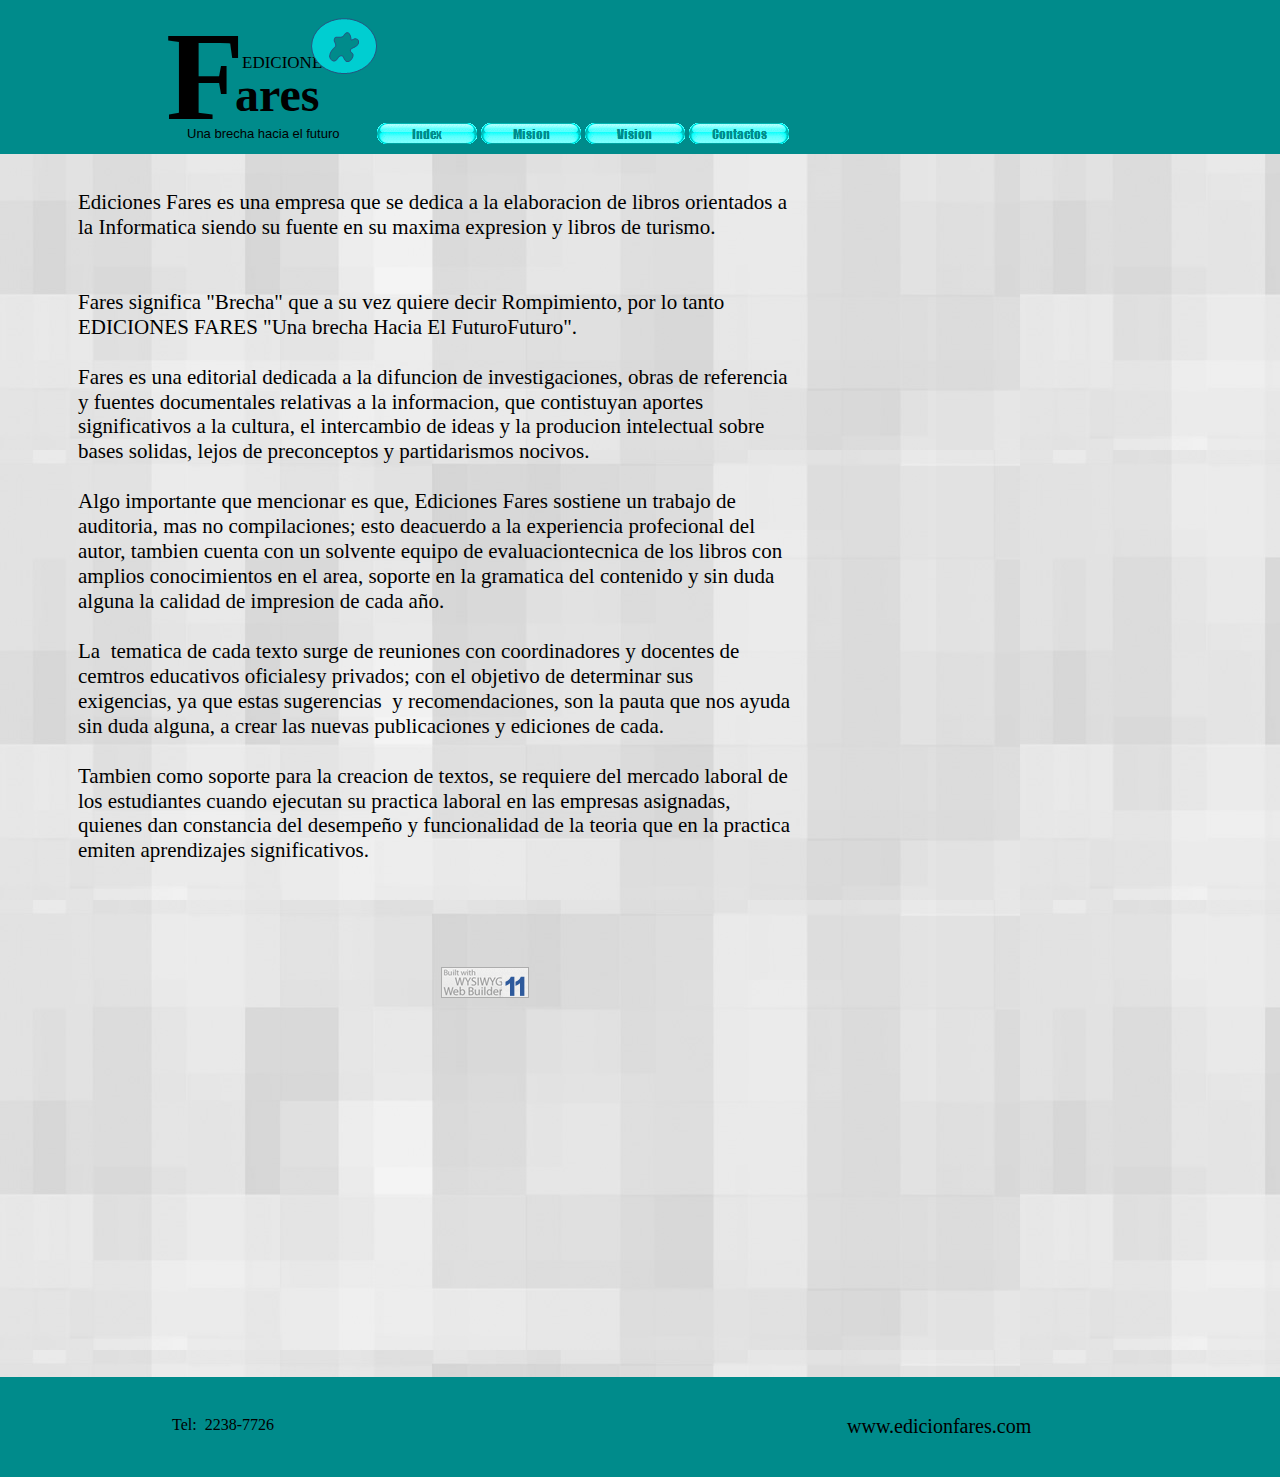
<file: index.html>
<!doctype html>
<html>
<head>
<meta charset="utf-8">
<title>Untitled Page</title>
<meta name="generator" content="WYSIWYG Web Builder 11 Trial Version - http://www.wysiwygwebbuilder.com">
<link href="sitiopaginamaestra.css" rel="stylesheet">
<link href="index.css" rel="stylesheet">
</head>
<body background="fondo-01.jpg">
<div id="PageHeader1" style="position:absolute;overflow:hidden;text-align:center;left:0px;top:0px;width:100%;height:154px;z-index:16;">
<div id="PageHeader1_Container" style="width:970px;position:relative;margin-left:auto;margin-right:auto;text-align:left;">
<div id="wb_Text3" style="position:absolute;left:11px;top:0px;width:105px;height:145px;z-index:0;text-align:left;">
<span style="color:#000000;font-family:'Times New Roman';font-size:128px;"><strong>F</strong></span></div>
<div id="wb_Text4" style="position:absolute;left:87px;top:53px;width:111px;height:21px;z-index:1;text-align:left;">
<span style="color:#000000;font-family:Impact;font-size:17px;">EDICIONES</span></div>
<div id="wb_Text5" style="position:absolute;left:80px;top:66px;width:124px;height:60px;z-index:2;text-align:left;">
<span style="color:#000000;font-family:Impact;font-size:48px;"><strong>ares</strong></span></div>
<div id="wb_Text6" style="position:absolute;left:32px;top:126px;width:190px;height:16px;z-index:3;text-align:left;">
<span style="color:#000000;font-family:Arial;font-size:13px;">Una brecha hacia el futuro</span></div>
<div id="NavigationBar1" style="position:absolute;left:222px;top:122px;width:416px;height:23px;z-index:4;">
<ul class="navbar">
<li><a href="./index.html"><img alt="" src="images/img0027_over.gif" class="hover"><span><img alt="" src="images/img0027.gif"></span></a></li>
<li><a href="./Mision.html"><img alt="" src="images/img0028_over.gif" class="hover"><span><img alt="" src="images/img0028.gif"></span></a></li>
<li><a href="./Vision.html"><img alt="" src="images/img0029_over.gif" class="hover"><span><img alt="" src="images/img0029.gif"></span></a></li>
<li><a href="./Contactos.html"><img alt="" src="images/img0030_over.gif" class="hover"><span><img alt="" src="images/img0030.gif"></span></a></li>
</ul>
</div>
<div id="wb_Shape1" style="position:absolute;left:156px;top:18px;width:66px;height:56px;z-index:5;">
<img src="images/img0031.png" id="Shape1" alt="" style="width:66px;height:56px;"></div>
<div id="wb_Shape2" style="position:absolute;left:174px;top:32px;width:30px;height:30px;z-index:6;">
<img src="images/img0032.png" id="Shape2" alt="" style="width:30px;height:30px;"></div>
</div>
</div>
<a href="http://www.wysiwygwebbuilder.com" target="_blank"><img src="images/builtwithwwb11.png" alt="WYSIWYG Web Builder" style="position:absolute;left:441px;top:967px;border-width:0;z-index:250"></a>
<div id="wb_Text1" style="position:absolute;left:57px;top:169px;width:634px;height:2px;z-index:12;text-align:left;">
&nbsp;</div>
<div id="wb_Text2" style="position:absolute;left:78px;top:190px;width:712px;height:768px;z-index:13;text-align:left;">
<span style="color:#000000;font-family:'Bookman Old Style';font-size:21px;">Ediciones Fares es una empresa que se dedica a la elaboracion de libros orientados a la Informatica siendo su fuente en su maxima expresion y libros de turismo.<br><br><br>Fares significa &quot;Brecha&quot; que a su vez quiere decir Rompimiento, por lo tanto EDICIONES FARES &quot;Una brecha Hacia El FuturoFuturo&quot;. <br><br>Fares es una editorial dedicada a la difuncion de investigaciones, obras de referencia y fuentes documentales relativas a la informacion, que contistuyan aportes significativos a la cultura, el intercambio de ideas y la producion intelectual sobre bases solidas, lejos de preconceptos y partidarismos nocivos. <br><br>Algo importante que mencionar es que, Ediciones Fares sostiene un trabajo de auditoria, mas no compilaciones; esto deacuerdo a la experiencia profecional del autor, tambien cuenta con un solvente equipo de evaluaciontecnica de los libros con amplios conocimientos en el area, soporte en la gramatica del contenido y sin duda alguna la calidad de impresion de cada año.<br><br>La&nbsp; tematica de cada texto surge de reuniones con coordinadores y docentes de cemtros educativos oficialesy privados; con el objetivo de determinar sus exigencias, ya que estas sugerencias&nbsp; y recomendaciones, son la pauta que nos ayuda sin duda alguna, a crear las nuevas publicaciones y ediciones de cada.<br><br>Tambien como soporte para la creacion de textos, se requiere del mercado laboral de los estudiantes cuando ejecutan su practica laboral en las empresas asignadas, quienes dan constancia del desempeño y funcionalidad de la teoria que en la practica emiten aprendizajes significativos.</span></div>

<div id="PageFooter1" style="position:absolute;overflow:hidden;text-align:center;left:0px;top:1377px;width:100%;height:100px;z-index:15;">
<div id="PageFooter1_Container" style="width:970px;position:relative;margin-left:auto;margin-right:auto;text-align:left;">
<div id="wb_Text7" style="position:absolute;left:17px;top:38px;width:187px;height:16px;z-index:7;text-align:left;">
<span style="color:#000000;font-family:Impact;font-size:16px;">Tel:&nbsp; 2238-7726</span></div>
<div id="wb_Text8" style="position:absolute;left:598px;top:33px;width:214px;height:16px;z-index:8;text-align:left;">
&nbsp;</div>
<div id="wb_Text9" style="position:absolute;left:692px;top:38px;width:253px;height:16px;z-index:9;text-align:left;">
<span style="color:#000000;font-family:Impact;font-size:20px;">www.edicionfares.com</span></div>
</div>
</div>
</body>
</html>
</file>
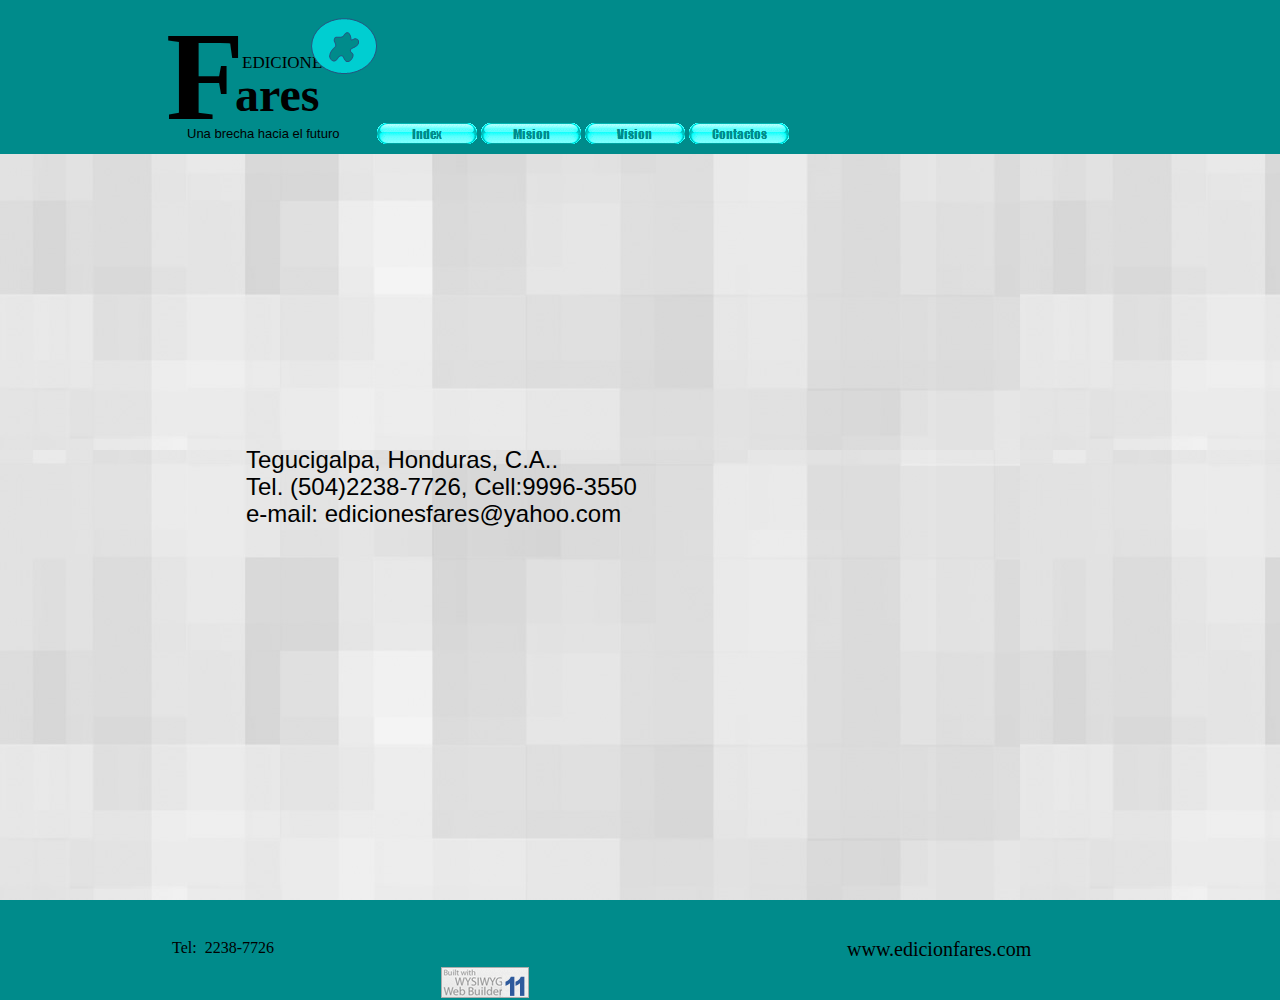
<file: Contactos.html>
<!doctype html>
<html>
<head>
<meta charset="utf-8">
<title>Untitled Page</title>
<meta name="generator" content="WYSIWYG Web Builder 11 Trial Version - http://www.wysiwygwebbuilder.com">
<link href="sitiopaginamaestra.css" rel="stylesheet">
<link href="Contactos.css" rel="stylesheet">
</head>
<body>
<div id="PageHeader1" style="position:absolute;overflow:hidden;text-align:center;left:0px;top:0px;width:100%;height:154px;z-index:14;">
<div id="PageHeader1_Container" style="width:970px;position:relative;margin-left:auto;margin-right:auto;text-align:left;">
<div id="wb_Text2" style="position:absolute;left:11px;top:0px;width:105px;height:145px;z-index:0;text-align:left;">
<span style="color:#000000;font-family:'Times New Roman';font-size:128px;"><strong>F</strong></span></div>
<div id="wb_Text3" style="position:absolute;left:87px;top:53px;width:111px;height:21px;z-index:1;text-align:left;">
<span style="color:#000000;font-family:Impact;font-size:17px;">EDICIONES</span></div>
<div id="wb_Text4" style="position:absolute;left:80px;top:66px;width:124px;height:60px;z-index:2;text-align:left;">
<span style="color:#000000;font-family:Impact;font-size:48px;"><strong>ares</strong></span></div>
<div id="wb_Text5" style="position:absolute;left:32px;top:126px;width:190px;height:16px;z-index:3;text-align:left;">
<span style="color:#000000;font-family:Arial;font-size:13px;">Una brecha hacia el futuro</span></div>
<div id="NavigationBar1" style="position:absolute;left:222px;top:122px;width:416px;height:23px;z-index:4;">
<ul class="navbar">
<li><a href="./index.html"><img alt="" src="images/img0013_over.gif" class="hover"><span><img alt="" src="images/img0013.gif"></span></a></li>
<li><a href="./Mision.html"><img alt="" src="images/img0014_over.gif" class="hover"><span><img alt="" src="images/img0014.gif"></span></a></li>
<li><a href="./Vision.html"><img alt="" src="images/img0015_over.gif" class="hover"><span><img alt="" src="images/img0015.gif"></span></a></li>
<li><a href="./Contactos.html"><img alt="" src="images/img0016_over.gif" class="hover"><span><img alt="" src="images/img0016.gif"></span></a></li>
</ul>
</div>
<div id="wb_Shape1" style="position:absolute;left:156px;top:18px;width:66px;height:56px;z-index:5;">
<img src="images/img0017.png" id="Shape1" alt="" style="width:66px;height:56px;"></div>
<div id="wb_Shape2" style="position:absolute;left:174px;top:32px;width:30px;height:30px;z-index:6;">
<img src="images/img0018.png" id="Shape2" alt="" style="width:30px;height:30px;"></div>
</div>
</div>
<a href="http://www.wysiwygwebbuilder.com" target="_blank"><img src="images/builtwithwwb11.png" alt="WYSIWYG Web Builder" style="position:absolute;left:441px;top:967px;border-width:0;z-index:250"></a>
<div id="wb_Text1" style="position:absolute;left:246px;top:446px;width:478px;height:108px;z-index:12;text-align:left;">
<span style="color:#000000;font-family:Arial;font-size:24px;line-height:27px;">Tegucigalpa, Honduras, C.A..<br>Tel. (504)2238-7726, Cell:9996-3550<br></span><span style="color:#000000;font-family:Arial;font-size:24px;line-height:27px;">e-mail: edicionesfares@yahoo.com</span></div>
<div id="PageFooter1" style="position:absolute;overflow:hidden;text-align:center;left:0px;top:900px;width:100%;height:100px;z-index:13;">
<div id="PageFooter1_Container" style="width:970px;position:relative;margin-left:auto;margin-right:auto;text-align:left;">
<div id="wb_Text6" style="position:absolute;left:17px;top:38px;width:187px;height:20px;z-index:7;text-align:left;">
<span style="color:#000000;font-family:Impact;font-size:16px;">Tel:&nbsp; 2238-7726</span></div>
<div id="wb_Text7" style="position:absolute;left:598px;top:33px;width:214px;height:2px;z-index:8;text-align:left;">
&nbsp;</div>
<div id="wb_Text8" style="position:absolute;left:692px;top:38px;width:253px;height:25px;z-index:9;text-align:left;">
<span style="color:#000000;font-family:Impact;font-size:20px;">www.edicionfares.com</span></div>
</div>
</div>
</body>
</html>
</file>
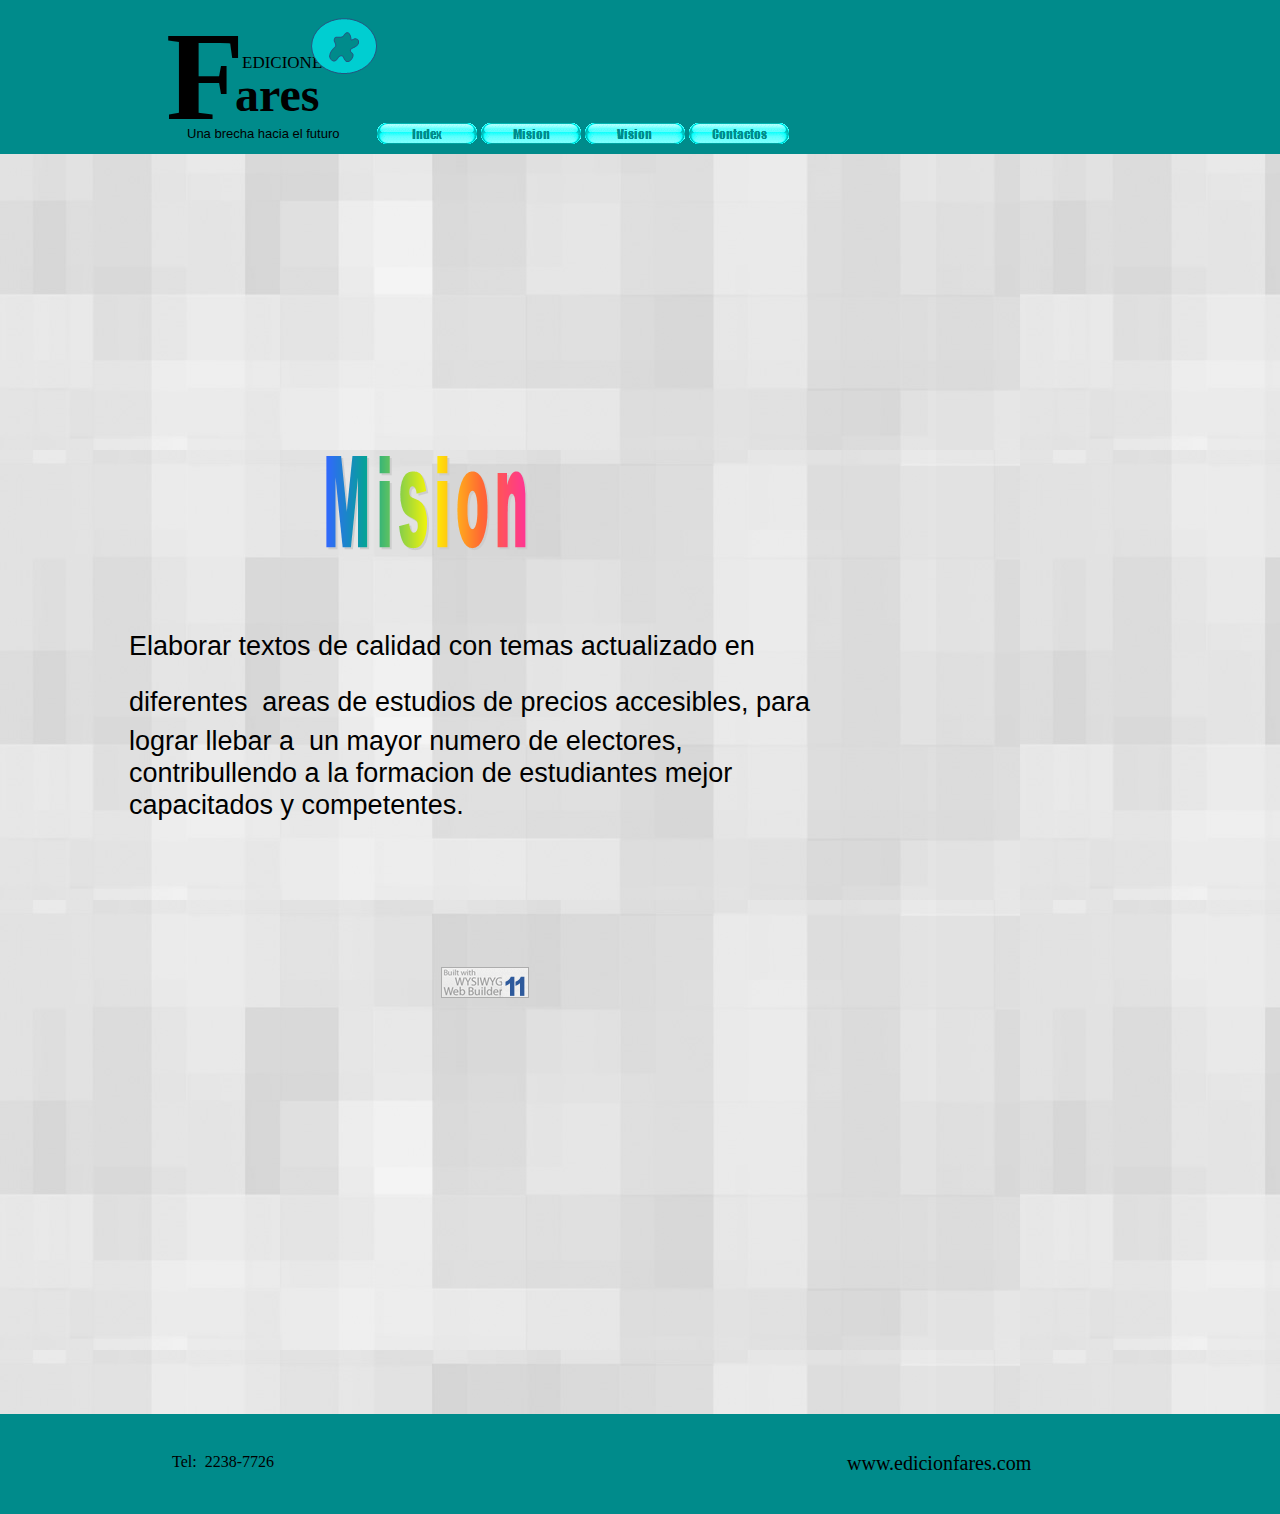
<file: Mision.html>
<!doctype html>
<html>
<head>
<meta charset="utf-8">
<title>Untitled Page</title>
<meta name="generator" content="WYSIWYG Web Builder 11 Trial Version - http://www.wysiwygwebbuilder.com">
<link href="sitiopaginamaestra.css" rel="stylesheet">
<link href="Mision.css" rel="stylesheet">
</head>
<body>
<div id="PageHeader1" style="position:absolute;overflow:hidden;text-align:center;left:0px;top:0px;width:100%;height:154px;z-index:15;">
<div id="PageHeader1_Container" style="width:970px;position:relative;margin-left:auto;margin-right:auto;text-align:left;">
<div id="wb_Text3" style="position:absolute;left:11px;top:0px;width:105px;height:145px;z-index:0;text-align:left;">
<span style="color:#000000;font-family:'Times New Roman';font-size:128px;"><strong>F</strong></span></div>
<div id="wb_Text4" style="position:absolute;left:87px;top:53px;width:111px;height:21px;z-index:1;text-align:left;">
<span style="color:#000000;font-family:Impact;font-size:17px;">EDICIONES</span></div>
<div id="wb_Text5" style="position:absolute;left:80px;top:66px;width:124px;height:60px;z-index:2;text-align:left;">
<span style="color:#000000;font-family:Impact;font-size:48px;"><strong>ares</strong></span></div>
<div id="wb_Text6" style="position:absolute;left:32px;top:126px;width:190px;height:16px;z-index:3;text-align:left;">
<span style="color:#000000;font-family:Arial;font-size:13px;">Una brecha hacia el futuro</span></div>
<div id="NavigationBar1" style="position:absolute;left:222px;top:122px;width:416px;height:23px;z-index:4;">
<ul class="navbar">
<li><a href="./index.html"><img alt="" src="images/img0019_over.gif" class="hover"><span><img alt="" src="images/img0019.gif"></span></a></li>
<li><a href="./Mision.html"><img alt="" src="images/img0020_over.gif" class="hover"><span><img alt="" src="images/img0020.gif"></span></a></li>
<li><a href="./Vision.html"><img alt="" src="images/img0021_over.gif" class="hover"><span><img alt="" src="images/img0021.gif"></span></a></li>
<li><a href="./Contactos.html"><img alt="" src="images/img0022_over.gif" class="hover"><span><img alt="" src="images/img0022.gif"></span></a></li>
</ul>
</div>
<div id="wb_Shape1" style="position:absolute;left:156px;top:18px;width:66px;height:56px;z-index:5;">
<img src="images/img0023.png" id="Shape1" alt="" style="width:66px;height:56px;"></div>
<div id="wb_Shape2" style="position:absolute;left:174px;top:32px;width:30px;height:30px;z-index:6;">
<img src="images/img0024.png" id="Shape2" alt="" style="width:30px;height:30px;"></div>
</div>
</div>
<a href="http://www.wysiwygwebbuilder.com" target="_blank"><img src="images/builtwithwwb11.png" alt="WYSIWYG Web Builder" style="position:absolute;left:441px;top:967px;border-width:0;z-index:250"></a>
<div id="wb_Text2" style="position:absolute;left:129px;top:630px;width:712px;height:160px;z-index:12;text-align:left;">
<span style="color:#000000;font-family:Arial;font-size:27px;">Elaborar textos de calidad con temas actualizado en diferentes</span><span style="color:#000000;font-family:Arial;font-size:53px;"> </span><span style="color:#000000;font-family:Arial;font-size:27px;">areas de estudios de precios accesibles, para lograr llebar a&nbsp; un mayor numero de electores, contribullendo a la formacion de estudiantes mejor capacitados y competentes.</span></div>
<div id="wb_TextArt1" style="position:absolute;left:325px;top:455px;width:206px;height:97px;z-index:13;">
<a href="./Mision.html"><img src="images/img0026.png" id="TextArt1" alt="Mision" title="Mision" style="width:206px;height:97px;"></a></div>
<div id="PageFooter1" style="position:absolute;overflow:hidden;text-align:center;left:0px;top:1414px;width:100%;height:100px;z-index:14;">
<div id="PageFooter1_Container" style="width:970px;position:relative;margin-left:auto;margin-right:auto;text-align:left;">
<div id="wb_Text7" style="position:absolute;left:17px;top:38px;width:187px;height:20px;z-index:7;text-align:left;">
<span style="color:#000000;font-family:Impact;font-size:16px;">Tel:&nbsp; 2238-7726</span></div>
<div id="wb_Text8" style="position:absolute;left:598px;top:33px;width:214px;height:2px;z-index:8;text-align:left;">
&nbsp;</div>
<div id="wb_Text9" style="position:absolute;left:692px;top:38px;width:253px;height:25px;z-index:9;text-align:left;">
<span style="color:#000000;font-family:Impact;font-size:20px;">www.edicionfares.com</span></div>
</div>
</div>
</body>
</html>
</file>
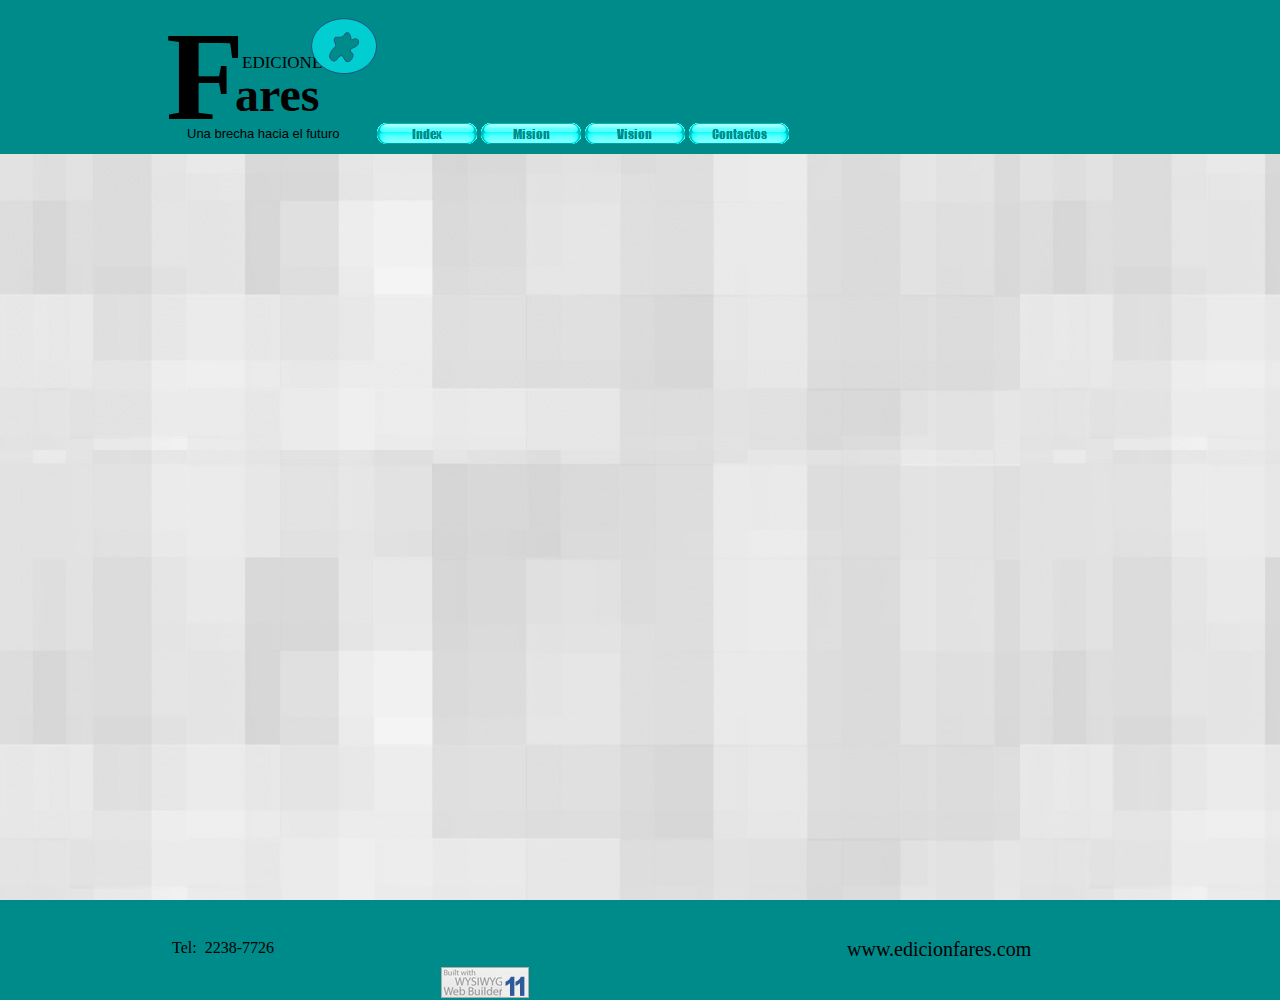
<file: pagina_maestra.html>
<!doctype html>
<html>
<head>
<meta charset="utf-8">
<title>Untitled Page</title>
<meta name="generator" content="WYSIWYG Web Builder 11 Trial Version - http://www.wysiwygwebbuilder.com">
<link href="sitiopaginamaestra.css" rel="stylesheet">
<link href="pagina_maestra.css" rel="stylesheet">
</head>
<body>
<div id="PageHeader1" style="position:absolute;overflow:hidden;text-align:center;left:0px;top:0px;width:100%;height:154px;z-index:14;">
<div id="PageHeader1_Container" style="width:970px;position:relative;margin-left:auto;margin-right:auto;text-align:left;">
<div id="wb_Text1" style="position:absolute;left:11px;top:0px;width:105px;height:145px;z-index:0;text-align:left;">
<span style="color:#000000;font-family:'Times New Roman';font-size:128px;"><strong>F</strong></span></div>
<div id="wb_Text2" style="position:absolute;left:87px;top:53px;width:111px;height:21px;z-index:1;text-align:left;">
<span style="color:#000000;font-family:Impact;font-size:17px;">EDICIONES</span></div>
<div id="wb_Text3" style="position:absolute;left:80px;top:66px;width:124px;height:60px;z-index:2;text-align:left;">
<span style="color:#000000;font-family:Impact;font-size:48px;"><strong>ares</strong></span></div>
<div id="wb_Text4" style="position:absolute;left:32px;top:126px;width:190px;height:16px;z-index:3;text-align:left;">
<span style="color:#000000;font-family:Arial;font-size:13px;">Una brecha hacia el futuro</span></div>
<div id="NavigationBar1" style="position:absolute;left:222px;top:122px;width:416px;height:23px;z-index:4;">
<ul class="navbar">
<li><a href="./index.html"><img alt="" src="images/img0001_over.gif" class="hover"><span><img alt="" src="images/img0001.gif"></span></a></li>
<li><a href="./Mision.html"><img alt="" src="images/img0002_over.gif" class="hover"><span><img alt="" src="images/img0002.gif"></span></a></li>
<li><a href="./Vision.html"><img alt="" src="images/img0003_over.gif" class="hover"><span><img alt="" src="images/img0003.gif"></span></a></li>
<li><a href="./Contactos.html"><img alt="" src="images/img0004_over.gif" class="hover"><span><img alt="" src="images/img0004.gif"></span></a></li>
</ul>
</div>
<div id="wb_Shape1" style="position:absolute;left:156px;top:18px;width:66px;height:56px;z-index:5;">
<img src="images/img0005.png" id="Shape1" alt="" style="width:66px;height:56px;"></div>
<div id="wb_Shape2" style="position:absolute;left:174px;top:32px;width:30px;height:30px;z-index:6;">
<img src="images/img0006.png" id="Shape2" alt="" style="width:30px;height:30px;"></div>
</div>
</div>
<a href="http://www.wysiwygwebbuilder.com" target="_blank"><img src="images/builtwithwwb11.png" alt="WYSIWYG Web Builder" style="position:absolute;left:441px;top:967px;border-width:0;z-index:250"></a>

<div id="PageFooter1" style="position:absolute;overflow:hidden;text-align:center;left:0px;top:900px;width:100%;height:100px;z-index:13;">
<div id="PageFooter1_Container" style="width:970px;position:relative;margin-left:auto;margin-right:auto;text-align:left;">
<div id="wb_Text5" style="position:absolute;left:17px;top:38px;width:187px;height:20px;z-index:7;text-align:left;">
<span style="color:#000000;font-family:Impact;font-size:16px;">Tel:&nbsp; 2238-7726</span></div>
<div id="wb_Text6" style="position:absolute;left:598px;top:33px;width:214px;height:2px;z-index:8;text-align:left;">
&nbsp;</div>
<div id="wb_Text7" style="position:absolute;left:692px;top:38px;width:253px;height:25px;z-index:9;text-align:left;">
<span style="color:#000000;font-family:Impact;font-size:20px;">www.edicionfares.com</span></div>
</div>
</div>
</body>
</html>
</file>
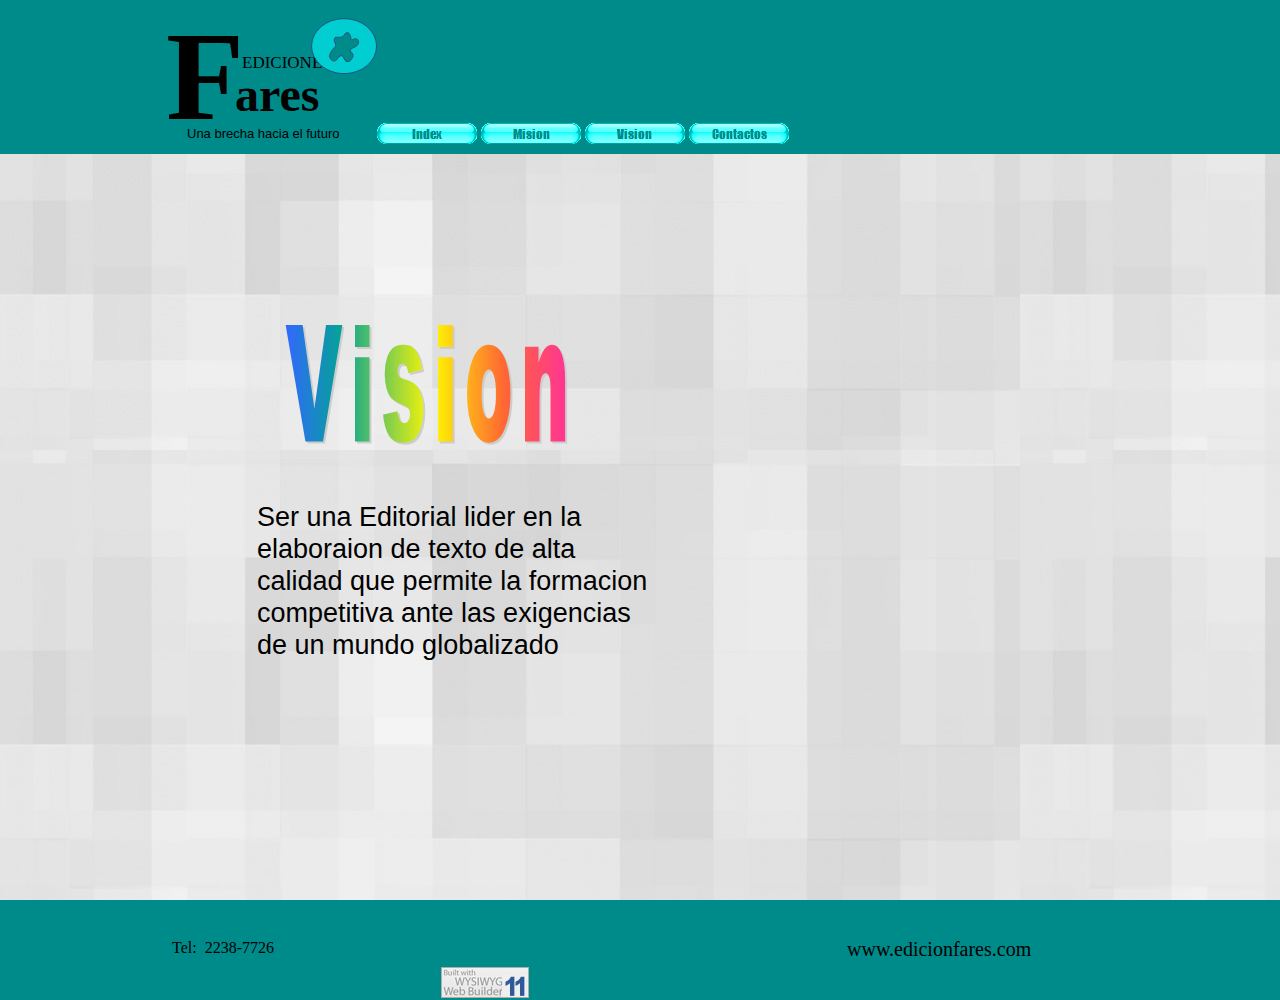
<file: Vision.html>
<!doctype html>
<html>
<head>
<meta charset="utf-8">
<title>Untitled Page</title>
<meta name="generator" content="WYSIWYG Web Builder 11 Trial Version - http://www.wysiwygwebbuilder.com">
<link href="sitiopaginamaestra.css" rel="stylesheet">
<link href="Vision.css" rel="stylesheet">
</head>
<body>
<div id="PageHeader1" style="position:absolute;overflow:hidden;text-align:center;left:0px;top:0px;width:100%;height:154px;z-index:16;">
<div id="PageHeader1_Container" style="width:970px;position:relative;margin-left:auto;margin-right:auto;text-align:left;">
<div id="wb_Text3" style="position:absolute;left:11px;top:0px;width:105px;height:145px;z-index:0;text-align:left;">
<span style="color:#000000;font-family:'Times New Roman';font-size:128px;"><strong>F</strong></span></div>
<div id="wb_Text4" style="position:absolute;left:87px;top:53px;width:111px;height:21px;z-index:1;text-align:left;">
<span style="color:#000000;font-family:Impact;font-size:17px;">EDICIONES</span></div>
<div id="wb_Text5" style="position:absolute;left:80px;top:66px;width:124px;height:60px;z-index:2;text-align:left;">
<span style="color:#000000;font-family:Impact;font-size:48px;"><strong>ares</strong></span></div>
<div id="wb_Text6" style="position:absolute;left:32px;top:126px;width:190px;height:16px;z-index:3;text-align:left;">
<span style="color:#000000;font-family:Arial;font-size:13px;">Una brecha hacia el futuro</span></div>
<div id="NavigationBar1" style="position:absolute;left:222px;top:122px;width:416px;height:23px;z-index:4;">
<ul class="navbar">
<li><a href="./index.html"><img alt="" src="images/img0007_over.gif" class="hover"><span><img alt="" src="images/img0007.gif"></span></a></li>
<li><a href="./Mision.html"><img alt="" src="images/img0008_over.gif" class="hover"><span><img alt="" src="images/img0008.gif"></span></a></li>
<li><a href="./Vision.html"><img alt="" src="images/img0009_over.gif" class="hover"><span><img alt="" src="images/img0009.gif"></span></a></li>
<li><a href="./Contactos.html"><img alt="" src="images/img0010_over.gif" class="hover"><span><img alt="" src="images/img0010.gif"></span></a></li>
</ul>
</div>
<div id="wb_Shape1" style="position:absolute;left:156px;top:18px;width:66px;height:56px;z-index:5;">
<img src="images/img0011.png" id="Shape1" alt="" style="width:66px;height:56px;"></div>
<div id="wb_Shape2" style="position:absolute;left:174px;top:32px;width:30px;height:30px;z-index:6;">
<img src="images/img0012.png" id="Shape2" alt="" style="width:30px;height:30px;"></div>
</div>
</div>
<a href="http://www.wysiwygwebbuilder.com" target="_blank"><img src="images/builtwithwwb11.png" alt="WYSIWYG Web Builder" style="position:absolute;left:441px;top:967px;border-width:0;z-index:250"></a>
<div id="wb_Text1" style="position:absolute;left:156px;top:209px;width:366px;height:16px;z-index:12;text-align:left;">
&nbsp;</div>
<div id="wb_Text2" style="position:absolute;left:257px;top:501px;width:407px;height:160px;z-index:13;text-align:left;">
<span style="color:#000000;font-family:Arial;font-size:27px;">Ser una Editorial lider en la elaboraion de texto de alta calidad que permite la formacion competitiva ante las exigencias de un mundo globalizado</span></div>
<div id="wb_TextArt1" style="position:absolute;left:284px;top:324px;width:288px;height:123px;z-index:14;">
<a href="./Vision.html"><img src="images/img0025.png" id="TextArt1" alt="Vision" title="Vision" style="width:288px;height:123px;"></a></div>
<div id="PageFooter1" style="position:absolute;overflow:hidden;text-align:center;left:0px;top:900px;width:100%;height:100px;z-index:15;">
<div id="PageFooter1_Container" style="width:970px;position:relative;margin-left:auto;margin-right:auto;text-align:left;">
<div id="wb_Text7" style="position:absolute;left:17px;top:38px;width:187px;height:20px;z-index:7;text-align:left;">
<span style="color:#000000;font-family:Impact;font-size:16px;">Tel:&nbsp; 2238-7726</span></div>
<div id="wb_Text8" style="position:absolute;left:598px;top:33px;width:214px;height:2px;z-index:8;text-align:left;">
&nbsp;</div>
<div id="wb_Text9" style="position:absolute;left:692px;top:38px;width:253px;height:25px;z-index:9;text-align:left;">
<span style="color:#000000;font-family:Impact;font-size:20px;">www.edicionfares.com</span></div>
</div>
</div>
</body>
</html>
</file>
<file: sitiopaginamaestra.css>
a
{
   color: #0000FF;
   text-decoration: underline;
}
a:visited
{
   color: #800080;
}
a:active
{
   color: #FF0000;
}
a:hover
{
   color: #0000FF;
   text-decoration: underline;
}
h1
{
   font-family: Arial;
   font-weight: bold;
   font-size: 32px;
   font-style: normal;
   text-decoration: none;
   color: #000000;
   background-color: transparent;
   margin: 0px 0px 0px 0px;
   padding: 0px 0px 0px 0px;
   display: inline;
}
h2
{
   font-family: Arial;
   font-weight: bold;
   font-size: 27px;
   font-style: normal;
   text-decoration: none;
   color: #000000;
   background-color: transparent;
   margin: 0px 0px 0px 0px;
   padding: 0px 0px 0px 0px;
   display: inline;
}
h3
{
   font-family: Arial;
   font-weight: normal;
   font-size: 24px;
   font-style: normal;
   text-decoration: none;
   color: #000000;
   background-color: transparent;
   margin: 0px 0px 0px 0px;
   padding: 0px 0px 0px 0px;
   display: inline;
}
h4
{
   font-family: Arial;
   font-weight: normal;
   font-size: 21px;
   font-style: italic;
   text-decoration: none;
   color: #000000;
   background-color: transparent;
   margin: 0px 0px 0px 0px;
   padding: 0px 0px 0px 0px;
   display: inline;
}
h5
{
   font-family: Arial;
   font-weight: normal;
   font-size: 19px;
   font-style: normal;
   text-decoration: none;
   color: #000000;
   background-color: transparent;
   margin: 0px 0px 0px 0px;
   padding: 0px 0px 0px 0px;
   display: inline;
}
h6
{
   font-family: Arial;
   font-weight: normal;
   font-size: 16px;
   font-style: normal;
   text-decoration: none;
   color: #000000;
   background-color: transparent;
   margin: 0px 0px 0px 0px;
   padding: 0px 0px 0px 0px;
   display: inline;
}
.CustomStyle
{
   font-family: "Courier New";
   font-weight: bold;
   font-size: 16px;
   font-style: normal;
   text-decoration: none;
   color: #000080;
   background-color: transparent;
}
</file>
<file: index.css>
body
{
   background-color: #FFFFFF;
   background-image: url(images/fondo-01.jpg);
   background-position: left top;
   background-repeat: repeat;
   color: #000000;
   font-family: Arial;
   font-weight: normal;
   font-size: 13px;
   line-height: 1.1875;
   margin: 0;
   padding: 0;
}
#PageHeader1
{
   background-color: #008B8B;
   background-image: none;
   -moz-box-sizing: border-box;
   box-sizing: border-box;
}
#wb_Text1 
{
   background-color: transparent;
   background-image: none;
   border: 0px #000000 solid;
   padding: 0;
   margin: 0;
   text-align: left;
}
#wb_Text1 div
{
   text-align: left;
}
#wb_Text2 
{
   background-color: transparent;
   background-image: none;
   border: 0px #000000 solid;
   padding: 0;
   margin: 0;
   text-align: left;
}
#wb_Text2 div
{
   text-align: left;
}
#wb_Text3 
{
   background-color: transparent;
   background-image: none;
   border: 0px #000000 solid;
   padding: 0;
   margin: 0;
   text-align: left;
}
#wb_Text3 div
{
   text-align: left;
}
#wb_Text4 
{
   background-color: transparent;
   background-image: none;
   border: 0px #000000 solid;
   padding: 0;
   margin: 0;
   text-align: left;
}
#wb_Text4 div
{
   text-align: left;
}
#wb_Text5 
{
   background-color: transparent;
   background-image: none;
   border: 0px #000000 solid;
   padding: 0;
   margin: 0;
   text-align: left;
}
#wb_Text5 div
{
   text-align: left;
}
#wb_Text6 
{
   background-color: transparent;
   background-image: none;
   border: 0px #000000 solid;
   padding: 0;
   margin: 0;
   text-align: left;
}
#wb_Text6 div
{
   text-align: left;
}
#NavigationBar1 ul.navbar
{
   list-style: none;
   margin: 0;
   padding: 0;
}
#NavigationBar1 ul.navbar li
{
   height: 23px;
   width: 100px;
   float: left;
   margin: 0 4px 0 0;
}
#NavigationBar1 ul.navbar li a
{
   display: block;
   position: relative;
}
#NavigationBar1 ul.navbar li a img
{
   position: absolute;
   left: 0;
   z-index: 1;
   border-width: 0;
}
#NavigationBar1 ul.navbar li span
{
   display: block;
   height: 23px;
   width: 100px;
   position: absolute;
   z-index: 2;
}
#NavigationBar1 a .hover
{
   visibility: hidden;
}
#NavigationBar1 a:hover .hover
{
   visibility: visible;
}
#NavigationBar1 a:hover span
{
   visibility: hidden;
}
#Shape1
{
   border-width: 0;
}
#Shape2
{
   border-width: 0;
}
#wb_Text7 
{
   background-color: transparent;
   background-image: none;
   border: 0px #000000 solid;
   padding: 0;
   margin: 0;
   text-align: left;
}
#wb_Text7 div
{
   text-align: left;
}
#wb_Text8 
{
   background-color: transparent;
   background-image: none;
   border: 0px #000000 solid;
   padding: 0;
   margin: 0;
   text-align: left;
}
#wb_Text8 div
{
   text-align: left;
}
#wb_Text9 
{
   background-color: transparent;
   background-image: none;
   border: 0px #000000 solid;
   padding: 0;
   margin: 0;
   text-align: left;
}
#wb_Text9 div
{
   text-align: left;
}
#PageFooter1
{
   background-color: #008B8B;
   background-image: none;
   -moz-box-sizing: border-box;
   box-sizing: border-box;
}
</file>
<file: Contactos.css>
body
{
   background-color: #FFFFFF;
   background-image: url(images/fondo-01.jpg);
   background-position: left top;
   background-repeat: repeat;
   color: #000000;
   font-family: Arial;
   font-weight: normal;
   font-size: 13px;
   line-height: 1.1875;
   margin: 0;
   padding: 0;
}
#PageHeader1
{
   background-color: #008B8B;
   background-image: none;
   -moz-box-sizing: border-box;
   box-sizing: border-box;
}
#wb_Text1 
{
   background-color: transparent;
   background-image: none;
   border: 0px #000000 solid;
   padding: 0;
   margin: 0;
   text-align: left;
}
#wb_Text1 div
{
   text-align: left;
   white-space: nowrap;
}
#wb_Text2 
{
   background-color: transparent;
   background-image: none;
   border: 0px #000000 solid;
   padding: 0;
   margin: 0;
   text-align: left;
}
#wb_Text2 div
{
   text-align: left;
}
#wb_Text3 
{
   background-color: transparent;
   background-image: none;
   border: 0px #000000 solid;
   padding: 0;
   margin: 0;
   text-align: left;
}
#wb_Text3 div
{
   text-align: left;
}
#wb_Text4 
{
   background-color: transparent;
   background-image: none;
   border: 0px #000000 solid;
   padding: 0;
   margin: 0;
   text-align: left;
}
#wb_Text4 div
{
   text-align: left;
}
#wb_Text5 
{
   background-color: transparent;
   background-image: none;
   border: 0px #000000 solid;
   padding: 0;
   margin: 0;
   text-align: left;
}
#wb_Text5 div
{
   text-align: left;
}
#NavigationBar1 ul.navbar
{
   list-style: none;
   margin: 0;
   padding: 0;
}
#NavigationBar1 ul.navbar li
{
   height: 23px;
   width: 100px;
   float: left;
   margin: 0 4px 0 0;
}
#NavigationBar1 ul.navbar li a
{
   display: block;
   position: relative;
}
#NavigationBar1 ul.navbar li a img
{
   position: absolute;
   left: 0;
   z-index: 1;
   border-width: 0;
}
#NavigationBar1 ul.navbar li span
{
   display: block;
   height: 23px;
   width: 100px;
   position: absolute;
   z-index: 2;
}
#NavigationBar1 a .hover
{
   visibility: hidden;
}
#NavigationBar1 a:hover .hover
{
   visibility: visible;
}
#NavigationBar1 a:hover span
{
   visibility: hidden;
}
#Shape1
{
   border-width: 0;
}
#Shape2
{
   border-width: 0;
}
#wb_Text6 
{
   background-color: transparent;
   background-image: none;
   border: 0px #000000 solid;
   padding: 0;
   margin: 0;
   text-align: left;
}
#wb_Text6 div
{
   text-align: left;
}
#wb_Text7 
{
   background-color: transparent;
   background-image: none;
   border: 0px #000000 solid;
   padding: 0;
   margin: 0;
   text-align: left;
}
#wb_Text7 div
{
   text-align: left;
}
#wb_Text8 
{
   background-color: transparent;
   background-image: none;
   border: 0px #000000 solid;
   padding: 0;
   margin: 0;
   text-align: left;
}
#wb_Text8 div
{
   text-align: left;
}
#PageFooter1
{
   background-color: #008B8B;
   background-image: none;
   -moz-box-sizing: border-box;
   box-sizing: border-box;
}
</file>
<file: Mision.css>
body
{
   background-color: #FFFFFF;
   background-image: url(images/fondo-01.jpg);
   background-position: left top;
   background-repeat: repeat;
   color: #000000;
   font-family: Arial;
   font-weight: normal;
   font-size: 13px;
   line-height: 1.1875;
   margin: 0;
   padding: 0;
}
#PageHeader1
{
   background-color: #008B8B;
   background-image: none;
   -moz-box-sizing: border-box;
   box-sizing: border-box;
}
#wb_Text2 
{
   background-color: transparent;
   background-image: none;
   border: 0px #000000 solid;
   padding: 0;
   margin: 0;
   text-align: left;
}
#wb_Text2 div
{
   text-align: left;
}
#wb_Text3 
{
   background-color: transparent;
   background-image: none;
   border: 0px #000000 solid;
   padding: 0;
   margin: 0;
   text-align: left;
}
#wb_Text3 div
{
   text-align: left;
}
#wb_Text4 
{
   background-color: transparent;
   background-image: none;
   border: 0px #000000 solid;
   padding: 0;
   margin: 0;
   text-align: left;
}
#wb_Text4 div
{
   text-align: left;
}
#wb_Text5 
{
   background-color: transparent;
   background-image: none;
   border: 0px #000000 solid;
   padding: 0;
   margin: 0;
   text-align: left;
}
#wb_Text5 div
{
   text-align: left;
}
#wb_Text6 
{
   background-color: transparent;
   background-image: none;
   border: 0px #000000 solid;
   padding: 0;
   margin: 0;
   text-align: left;
}
#wb_Text6 div
{
   text-align: left;
}
#NavigationBar1 ul.navbar
{
   list-style: none;
   margin: 0;
   padding: 0;
}
#NavigationBar1 ul.navbar li
{
   height: 23px;
   width: 100px;
   float: left;
   margin: 0 4px 0 0;
}
#NavigationBar1 ul.navbar li a
{
   display: block;
   position: relative;
}
#NavigationBar1 ul.navbar li a img
{
   position: absolute;
   left: 0;
   z-index: 1;
   border-width: 0;
}
#NavigationBar1 ul.navbar li span
{
   display: block;
   height: 23px;
   width: 100px;
   position: absolute;
   z-index: 2;
}
#NavigationBar1 a .hover
{
   visibility: hidden;
}
#NavigationBar1 a:hover .hover
{
   visibility: visible;
}
#NavigationBar1 a:hover span
{
   visibility: hidden;
}
#Shape1
{
   border-width: 0;
}
#Shape2
{
   border-width: 0;
}
#wb_Text7 
{
   background-color: transparent;
   background-image: none;
   border: 0px #000000 solid;
   padding: 0;
   margin: 0;
   text-align: left;
}
#wb_Text7 div
{
   text-align: left;
}
#wb_Text8 
{
   background-color: transparent;
   background-image: none;
   border: 0px #000000 solid;
   padding: 0;
   margin: 0;
   text-align: left;
}
#wb_Text8 div
{
   text-align: left;
}
#wb_Text9 
{
   background-color: transparent;
   background-image: none;
   border: 0px #000000 solid;
   padding: 0;
   margin: 0;
   text-align: left;
}
#wb_Text9 div
{
   text-align: left;
}
#TextArt1
{
   border-width: 0;
}
#PageFooter1
{
   background-color: #008B8B;
   background-image: none;
   -moz-box-sizing: border-box;
   box-sizing: border-box;
}
</file>
<file: pagina_maestra.css>
body
{
   background-color: #FFFFFF;
   background-image: url(images/fondo-01.jpg);
   background-position: left top;
   background-repeat: repeat;
   color: #000000;
   font-family: Arial;
   font-weight: normal;
   font-size: 13px;
   line-height: 1.1875;
   margin: 0;
   padding: 0;
}
#PageHeader1
{
   background-color: #008B8B;
   background-image: none;
   -moz-box-sizing: border-box;
   box-sizing: border-box;
}
#wb_Text1 
{
   background-color: transparent;
   background-image: none;
   border: 0px #000000 solid;
   padding: 0;
   margin: 0;
   text-align: left;
}
#wb_Text1 div
{
   text-align: left;
}
#wb_Text2 
{
   background-color: transparent;
   background-image: none;
   border: 0px #000000 solid;
   padding: 0;
   margin: 0;
   text-align: left;
}
#wb_Text2 div
{
   text-align: left;
}
#wb_Text3 
{
   background-color: transparent;
   background-image: none;
   border: 0px #000000 solid;
   padding: 0;
   margin: 0;
   text-align: left;
}
#wb_Text3 div
{
   text-align: left;
}
#wb_Text4 
{
   background-color: transparent;
   background-image: none;
   border: 0px #000000 solid;
   padding: 0;
   margin: 0;
   text-align: left;
}
#wb_Text4 div
{
   text-align: left;
}
#NavigationBar1 ul.navbar
{
   list-style: none;
   margin: 0;
   padding: 0;
}
#NavigationBar1 ul.navbar li
{
   height: 23px;
   width: 100px;
   float: left;
   margin: 0 4px 0 0;
}
#NavigationBar1 ul.navbar li a
{
   display: block;
   position: relative;
}
#NavigationBar1 ul.navbar li a img
{
   position: absolute;
   left: 0;
   z-index: 1;
   border-width: 0;
}
#NavigationBar1 ul.navbar li span
{
   display: block;
   height: 23px;
   width: 100px;
   position: absolute;
   z-index: 2;
}
#NavigationBar1 a .hover
{
   visibility: hidden;
}
#NavigationBar1 a:hover .hover
{
   visibility: visible;
}
#NavigationBar1 a:hover span
{
   visibility: hidden;
}
#wb_Text5 
{
   background-color: transparent;
   background-image: none;
   border: 0px #000000 solid;
   padding: 0;
   margin: 0;
   text-align: left;
}
#wb_Text5 div
{
   text-align: left;
}
#wb_Text6 
{
   background-color: transparent;
   background-image: none;
   border: 0px #000000 solid;
   padding: 0;
   margin: 0;
   text-align: left;
}
#wb_Text6 div
{
   text-align: left;
}
#wb_Text7 
{
   background-color: transparent;
   background-image: none;
   border: 0px #000000 solid;
   padding: 0;
   margin: 0;
   text-align: left;
}
#wb_Text7 div
{
   text-align: left;
}
#Shape1
{
   border-width: 0;
}
#Shape2
{
   border-width: 0;
}
#PageFooter1
{
   background-color: #008B8B;
   background-image: none;
   -moz-box-sizing: border-box;
   box-sizing: border-box;
}
</file>
<file: Vision.css>
body
{
   background-color: #FFFFFF;
   background-image: url(images/fondo-01.jpg);
   background-position: left top;
   background-repeat: repeat;
   color: #000000;
   font-family: Arial;
   font-weight: normal;
   font-size: 13px;
   line-height: 1.1875;
   margin: 0;
   padding: 0;
}
#PageHeader1
{
   background-color: #008B8B;
   background-image: none;
   -moz-box-sizing: border-box;
   box-sizing: border-box;
}
#wb_Text1 
{
   background-color: transparent;
   background-image: none;
   border: 0px #000000 solid;
   padding: 0;
   margin: 0;
   text-align: left;
}
#wb_Text1 div
{
   text-align: left;
}
#wb_Text2 
{
   background-color: transparent;
   background-image: none;
   border: 0px #000000 solid;
   padding: 0;
   margin: 0;
   text-align: left;
}
#wb_Text2 div
{
   text-align: left;
}
#wb_Text3 
{
   background-color: transparent;
   background-image: none;
   border: 0px #000000 solid;
   padding: 0;
   margin: 0;
   text-align: left;
}
#wb_Text3 div
{
   text-align: left;
}
#wb_Text4 
{
   background-color: transparent;
   background-image: none;
   border: 0px #000000 solid;
   padding: 0;
   margin: 0;
   text-align: left;
}
#wb_Text4 div
{
   text-align: left;
}
#wb_Text5 
{
   background-color: transparent;
   background-image: none;
   border: 0px #000000 solid;
   padding: 0;
   margin: 0;
   text-align: left;
}
#wb_Text5 div
{
   text-align: left;
}
#wb_Text6 
{
   background-color: transparent;
   background-image: none;
   border: 0px #000000 solid;
   padding: 0;
   margin: 0;
   text-align: left;
}
#wb_Text6 div
{
   text-align: left;
}
#NavigationBar1 ul.navbar
{
   list-style: none;
   margin: 0;
   padding: 0;
}
#NavigationBar1 ul.navbar li
{
   height: 23px;
   width: 100px;
   float: left;
   margin: 0 4px 0 0;
}
#NavigationBar1 ul.navbar li a
{
   display: block;
   position: relative;
}
#NavigationBar1 ul.navbar li a img
{
   position: absolute;
   left: 0;
   z-index: 1;
   border-width: 0;
}
#NavigationBar1 ul.navbar li span
{
   display: block;
   height: 23px;
   width: 100px;
   position: absolute;
   z-index: 2;
}
#NavigationBar1 a .hover
{
   visibility: hidden;
}
#NavigationBar1 a:hover .hover
{
   visibility: visible;
}
#NavigationBar1 a:hover span
{
   visibility: hidden;
}
#Shape1
{
   border-width: 0;
}
#Shape2
{
   border-width: 0;
}
#wb_Text7 
{
   background-color: transparent;
   background-image: none;
   border: 0px #000000 solid;
   padding: 0;
   margin: 0;
   text-align: left;
}
#wb_Text7 div
{
   text-align: left;
}
#wb_Text8 
{
   background-color: transparent;
   background-image: none;
   border: 0px #000000 solid;
   padding: 0;
   margin: 0;
   text-align: left;
}
#wb_Text8 div
{
   text-align: left;
}
#wb_Text9 
{
   background-color: transparent;
   background-image: none;
   border: 0px #000000 solid;
   padding: 0;
   margin: 0;
   text-align: left;
}
#wb_Text9 div
{
   text-align: left;
}
#TextArt1
{
   border-width: 0;
}
#PageFooter1
{
   background-color: #008B8B;
   background-image: none;
   -moz-box-sizing: border-box;
   box-sizing: border-box;
}
</file>
